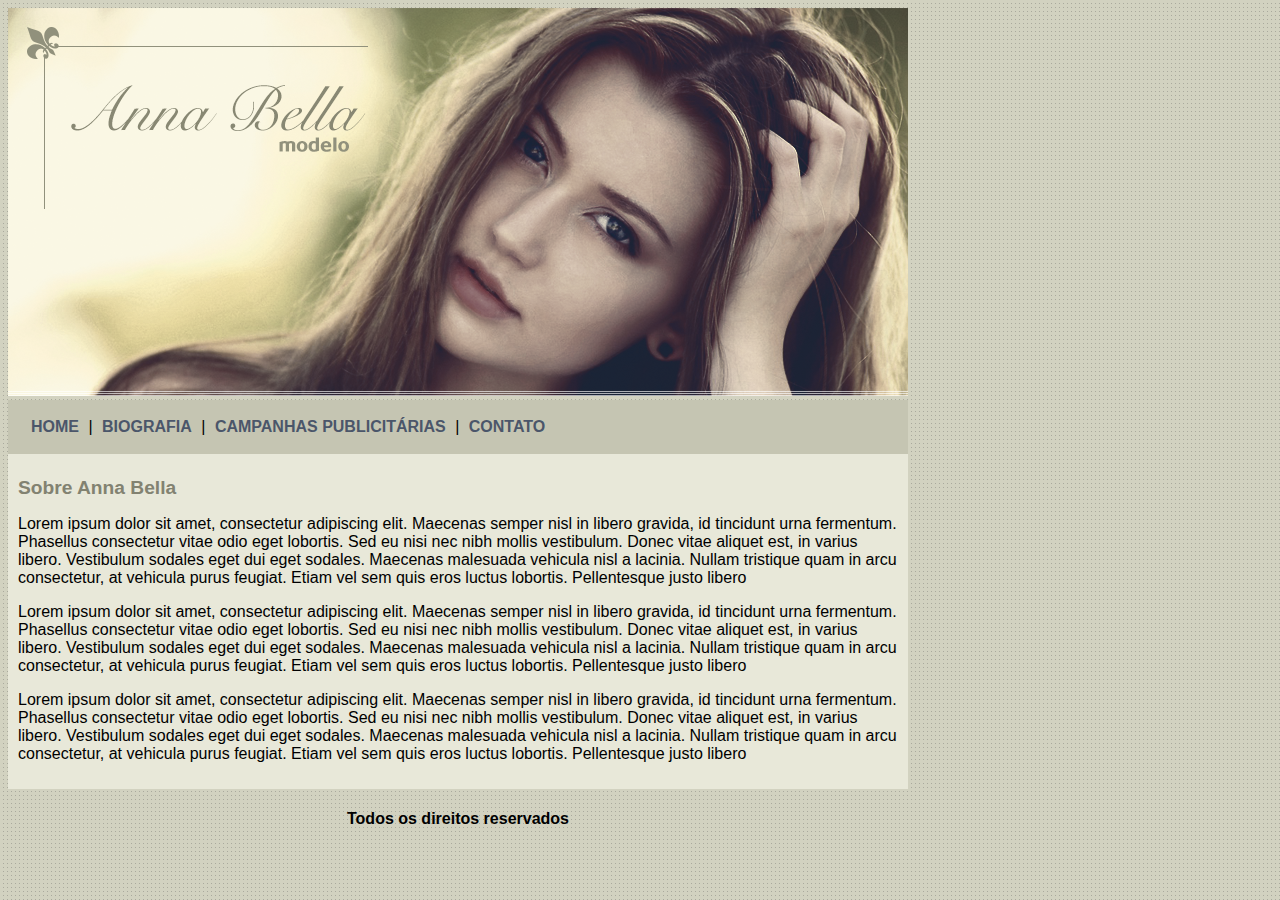
<file: index.html>
<!DOCTYPE html>
<html>

	<head>
		<title>Anna Bella Oficial</title>
		<meta charset="utf-8">

		<link rel="stylesheet" type="text/css" href="estilo.css">

	</head>

	<body>

		<div id="principal">
			<img src="imagens/capa.png">
		

			<div id="menu">
				<a href="index.html">HOME</a> |
				<a href="biografia.html">BIOGRAFIA</a> |
				<a href="campanhas-publicitarias.html">CAMPANHAS PUBLICITÁRIAS</a> |
				<a href="contato.html">CONTATO</a>
			</div>

			<div id="conteudo"><!-- inicio conteudo -->
				
				<h1>Sobre Anna Bella</h1>
				<p>
					Lorem ipsum dolor sit amet, consectetur adipiscing elit. Maecenas semper nisl in libero gravida, id tincidunt urna fermentum. Phasellus consectetur vitae odio eget lobortis. Sed eu nisi nec nibh mollis vestibulum. Donec vitae aliquet est, in varius libero. Vestibulum sodales eget dui eget sodales. Maecenas malesuada vehicula nisl a lacinia. Nullam tristique quam in arcu consectetur, at vehicula purus feugiat. Etiam vel sem quis eros luctus lobortis. Pellentesque justo libero
				</p>

				<p>
					Lorem ipsum dolor sit amet, consectetur adipiscing elit. Maecenas semper nisl in libero gravida, id tincidunt urna fermentum. Phasellus consectetur vitae odio eget lobortis. Sed eu nisi nec nibh mollis vestibulum. Donec vitae aliquet est, in varius libero. Vestibulum sodales eget dui eget sodales. Maecenas malesuada vehicula nisl a lacinia. Nullam tristique quam in arcu consectetur, at vehicula purus feugiat. Etiam vel sem quis eros luctus lobortis. Pellentesque justo libero
				</p>

				<p>
					Lorem ipsum dolor sit amet, consectetur adipiscing elit. Maecenas semper nisl in libero gravida, id tincidunt urna fermentum. Phasellus consectetur vitae odio eget lobortis. Sed eu nisi nec nibh mollis vestibulum. Donec vitae aliquet est, in varius libero. Vestibulum sodales eget dui eget sodales. Maecenas malesuada vehicula nisl a lacinia. Nullam tristique quam in arcu consectetur, at vehicula purus feugiat. Etiam vel sem quis eros luctus lobortis. Pellentesque justo libero
				</p>

			</div><!-- fim conteudo -->

			<div id="rodape">
				<h4 class="centralizar">Todos os direitos reservados</h4>
			</div>

		</div>

	</body>

</html>
</file>
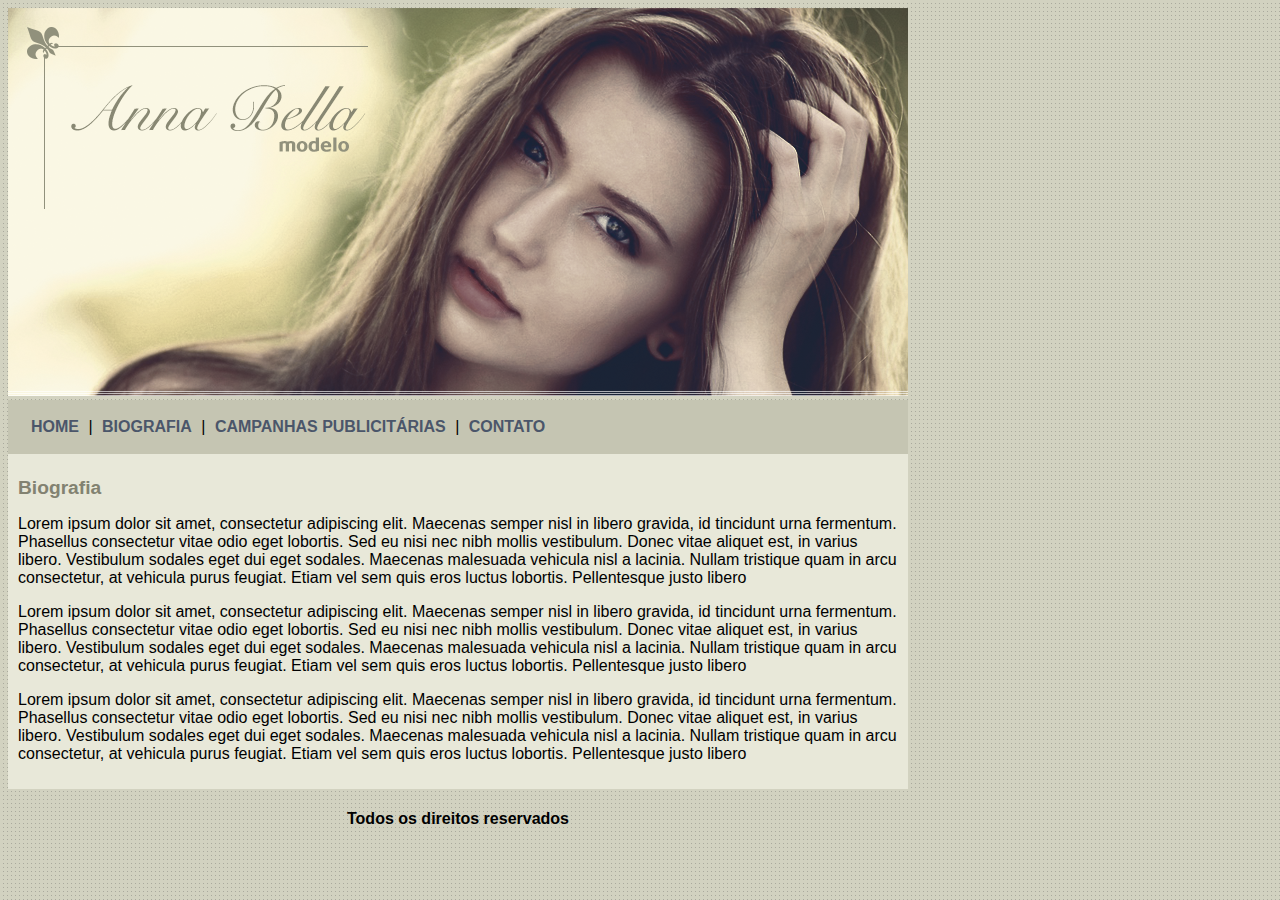
<file: biografia.html>
<!DOCTYPE html>
<html>

	<head>
		<title>Anna Bella - Biografia</title>
		<meta charset="utf-8">

		<link rel="stylesheet" type="text/css" href="estilo.css">

	</head>

	<body>

		<div id="principal">
			<img src="imagens/capa.png">
		

			<div id="menu">
				<a href="index.html">HOME</a> |
				<a href="biografia.html">BIOGRAFIA</a> |
				<a href="campanhas-publicitarias.html">CAMPANHAS PUBLICITÁRIAS</a> |
				<a href="contato.html">CONTATO</a>
			</div>

			<div id="conteudo"><!-- inicio conteudo -->
				
				<h1>Biografia</h1>
				<p>
					Lorem ipsum dolor sit amet, consectetur adipiscing elit. Maecenas semper nisl in libero gravida, id tincidunt urna fermentum. Phasellus consectetur vitae odio eget lobortis. Sed eu nisi nec nibh mollis vestibulum. Donec vitae aliquet est, in varius libero. Vestibulum sodales eget dui eget sodales. Maecenas malesuada vehicula nisl a lacinia. Nullam tristique quam in arcu consectetur, at vehicula purus feugiat. Etiam vel sem quis eros luctus lobortis. Pellentesque justo libero
				</p>

				<p>
					Lorem ipsum dolor sit amet, consectetur adipiscing elit. Maecenas semper nisl in libero gravida, id tincidunt urna fermentum. Phasellus consectetur vitae odio eget lobortis. Sed eu nisi nec nibh mollis vestibulum. Donec vitae aliquet est, in varius libero. Vestibulum sodales eget dui eget sodales. Maecenas malesuada vehicula nisl a lacinia. Nullam tristique quam in arcu consectetur, at vehicula purus feugiat. Etiam vel sem quis eros luctus lobortis. Pellentesque justo libero
				</p>

				<p>
					Lorem ipsum dolor sit amet, consectetur adipiscing elit. Maecenas semper nisl in libero gravida, id tincidunt urna fermentum. Phasellus consectetur vitae odio eget lobortis. Sed eu nisi nec nibh mollis vestibulum. Donec vitae aliquet est, in varius libero. Vestibulum sodales eget dui eget sodales. Maecenas malesuada vehicula nisl a lacinia. Nullam tristique quam in arcu consectetur, at vehicula purus feugiat. Etiam vel sem quis eros luctus lobortis. Pellentesque justo libero
				</p>

			</div><!-- fim conteudo -->

			<div id="rodape">
				<h4 class="centralizar">Todos os direitos reservados</h4>
			</div>

		</div>

	</body>

</html>
</file>
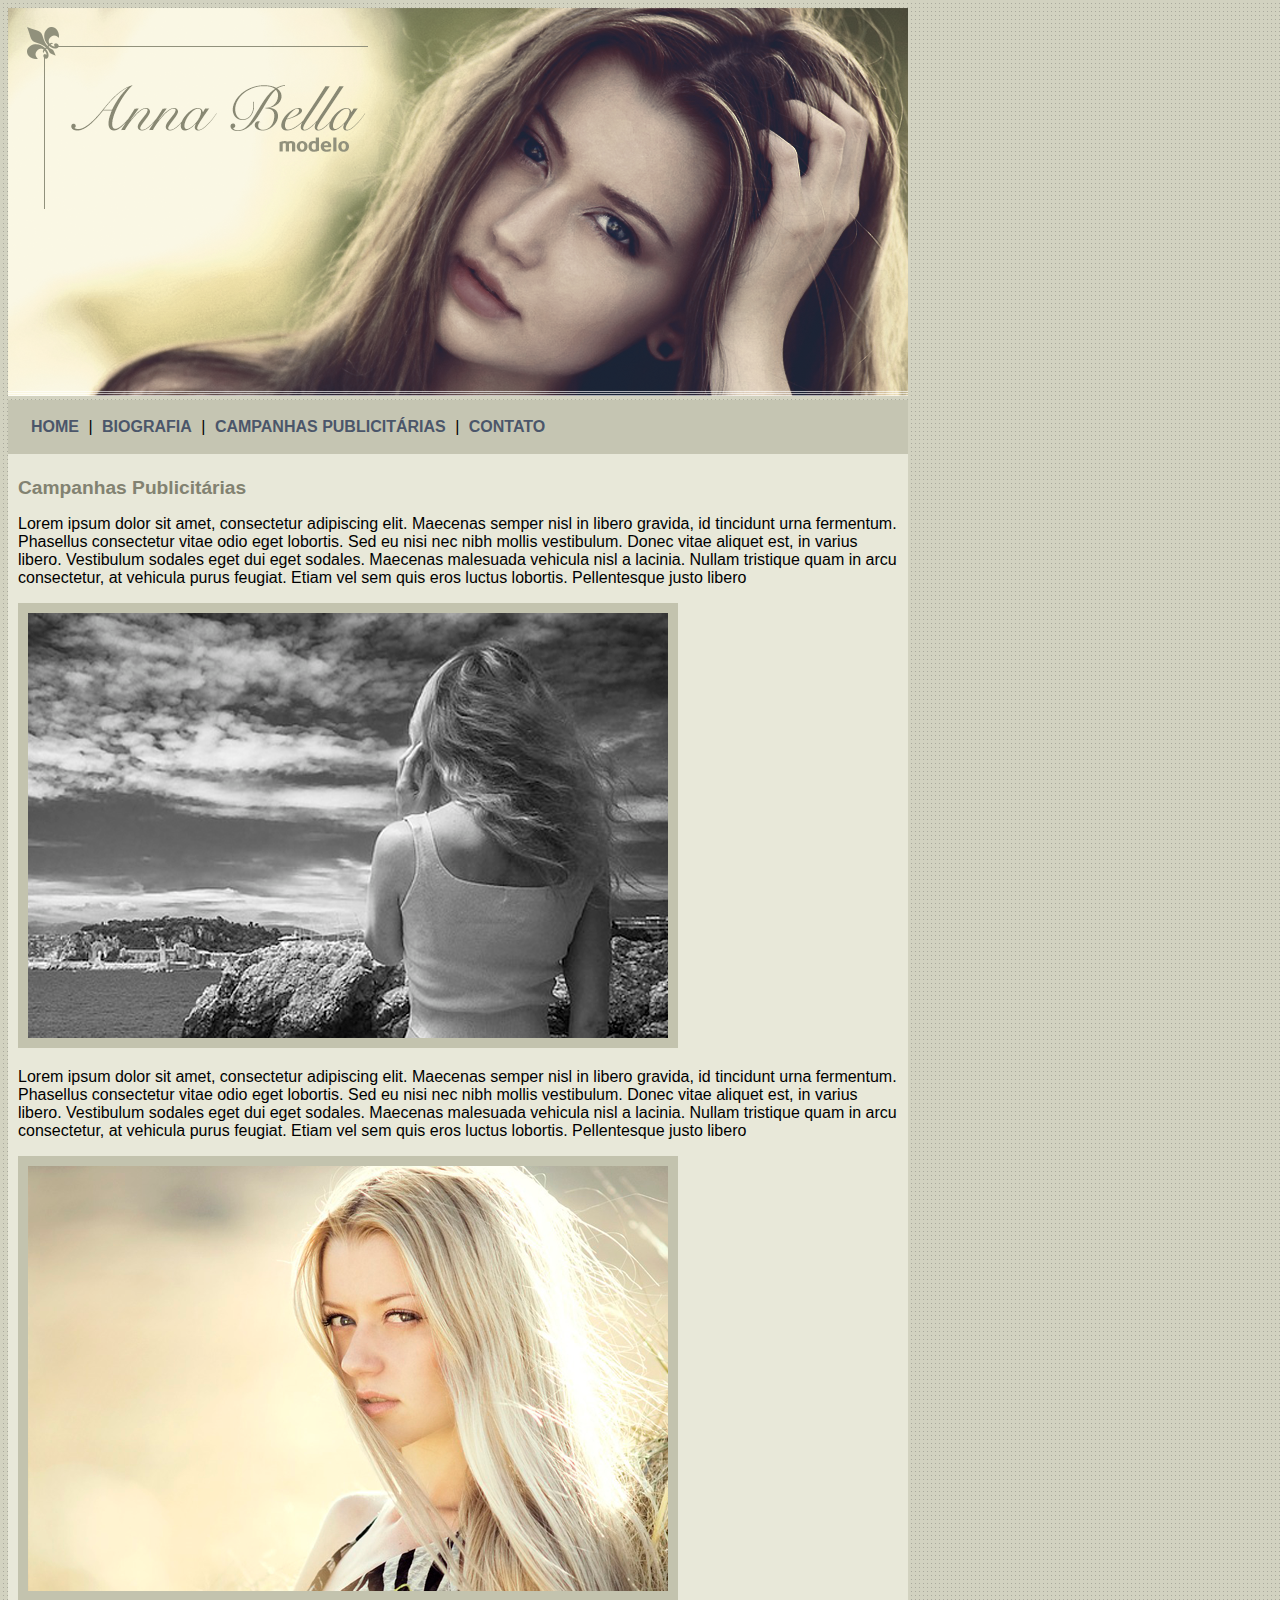
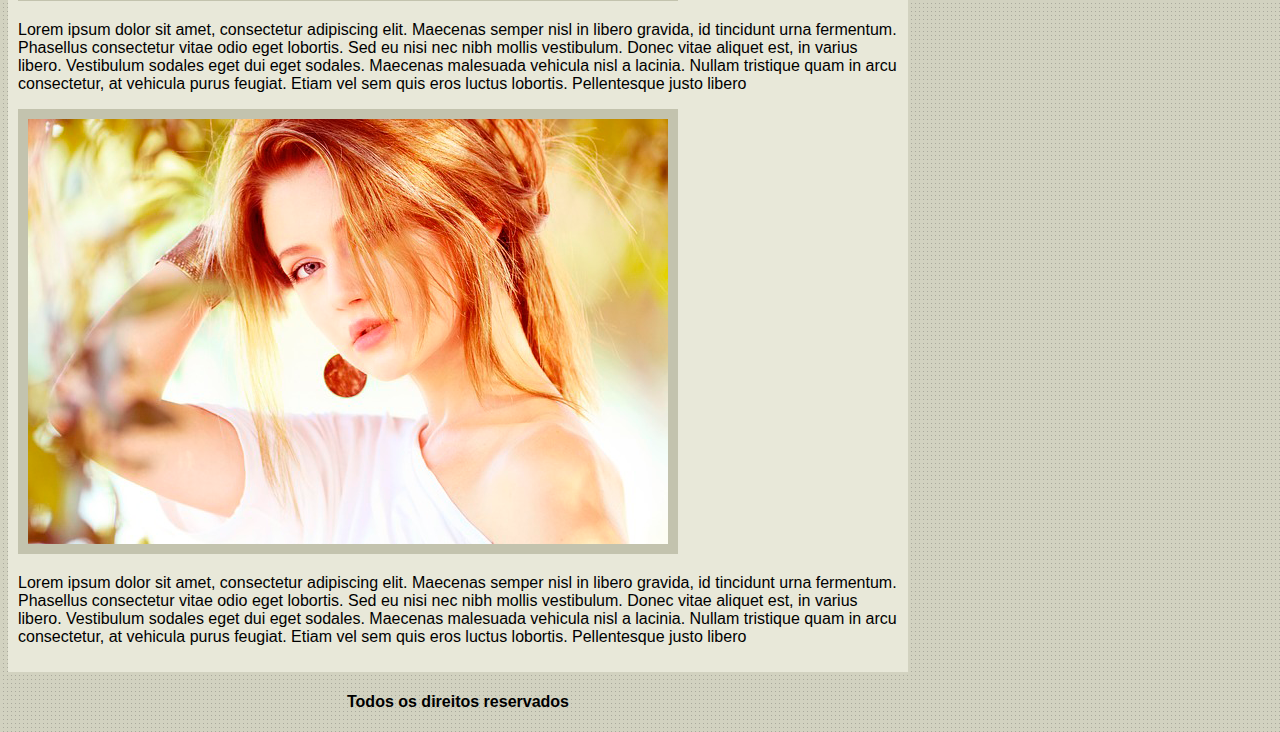
<file: campanhas-publicitarias.html>
<!DOCTYPE html>
<html>

	<head>
		<title>Anna Bella - Campanhas-publicitarias</title>
		<meta charset="utf-8">

		<link rel="stylesheet" type="text/css" href="estilo.css">

	</head>

	<body>

		<div id="principal">
			<img src="imagens/capa.png">
		

			<div id="menu">
				<a href="index.html">HOME</a> |
				<a href="biografia.html">BIOGRAFIA</a> |
				<a href="campanhas-publicitarias.html">CAMPANHAS PUBLICITÁRIAS</a> |
				<a href="contato.html">CONTATO</a>
			</div>

			<div id="conteudo"><!-- inicio conteudo -->
				
				<h1>Campanhas Publicitárias</h1>
				<p>
					Lorem ipsum dolor sit amet, consectetur adipiscing elit. Maecenas semper nisl in libero gravida, id tincidunt urna fermentum. Phasellus consectetur vitae odio eget lobortis. Sed eu nisi nec nibh mollis vestibulum. Donec vitae aliquet est, in varius libero. Vestibulum sodales eget dui eget sodales. Maecenas malesuada vehicula nisl a lacinia. Nullam tristique quam in arcu consectetur, at vehicula purus feugiat. Etiam vel sem quis eros luctus lobortis. Pellentesque justo libero
				</p>

				<img src="imagens/foto1.png" class="img-campanha">

				<p>
					Lorem ipsum dolor sit amet, consectetur adipiscing elit. Maecenas semper nisl in libero gravida, id tincidunt urna fermentum. Phasellus consectetur vitae odio eget lobortis. Sed eu nisi nec nibh mollis vestibulum. Donec vitae aliquet est, in varius libero. Vestibulum sodales eget dui eget sodales. Maecenas malesuada vehicula nisl a lacinia. Nullam tristique quam in arcu consectetur, at vehicula purus feugiat. Etiam vel sem quis eros luctus lobortis. Pellentesque justo libero
				</p>

				<img src="imagens/foto2.png" class="img-campanha">

				<p>
					Lorem ipsum dolor sit amet, consectetur adipiscing elit. Maecenas semper nisl in libero gravida, id tincidunt urna fermentum. Phasellus consectetur vitae odio eget lobortis. Sed eu nisi nec nibh mollis vestibulum. Donec vitae aliquet est, in varius libero. Vestibulum sodales eget dui eget sodales. Maecenas malesuada vehicula nisl a lacinia. Nullam tristique quam in arcu consectetur, at vehicula purus feugiat. Etiam vel sem quis eros luctus lobortis. Pellentesque justo libero
				</p>

				<img src="imagens/foto3.png" class="img-campanha">

				<p>
					Lorem ipsum dolor sit amet, consectetur adipiscing elit. Maecenas semper nisl in libero gravida, id tincidunt urna fermentum. Phasellus consectetur vitae odio eget lobortis. Sed eu nisi nec nibh mollis vestibulum. Donec vitae aliquet est, in varius libero. Vestibulum sodales eget dui eget sodales. Maecenas malesuada vehicula nisl a lacinia. Nullam tristique quam in arcu consectetur, at vehicula purus feugiat. Etiam vel sem quis eros luctus lobortis. Pellentesque justo libero
				</p>

			</div><!-- fim conteudo -->

			<div id="rodape">
				<h4 class="centralizar">Todos os direitos reservados</h4>
			</div>

		</div>

	</body>

</html>
</file>
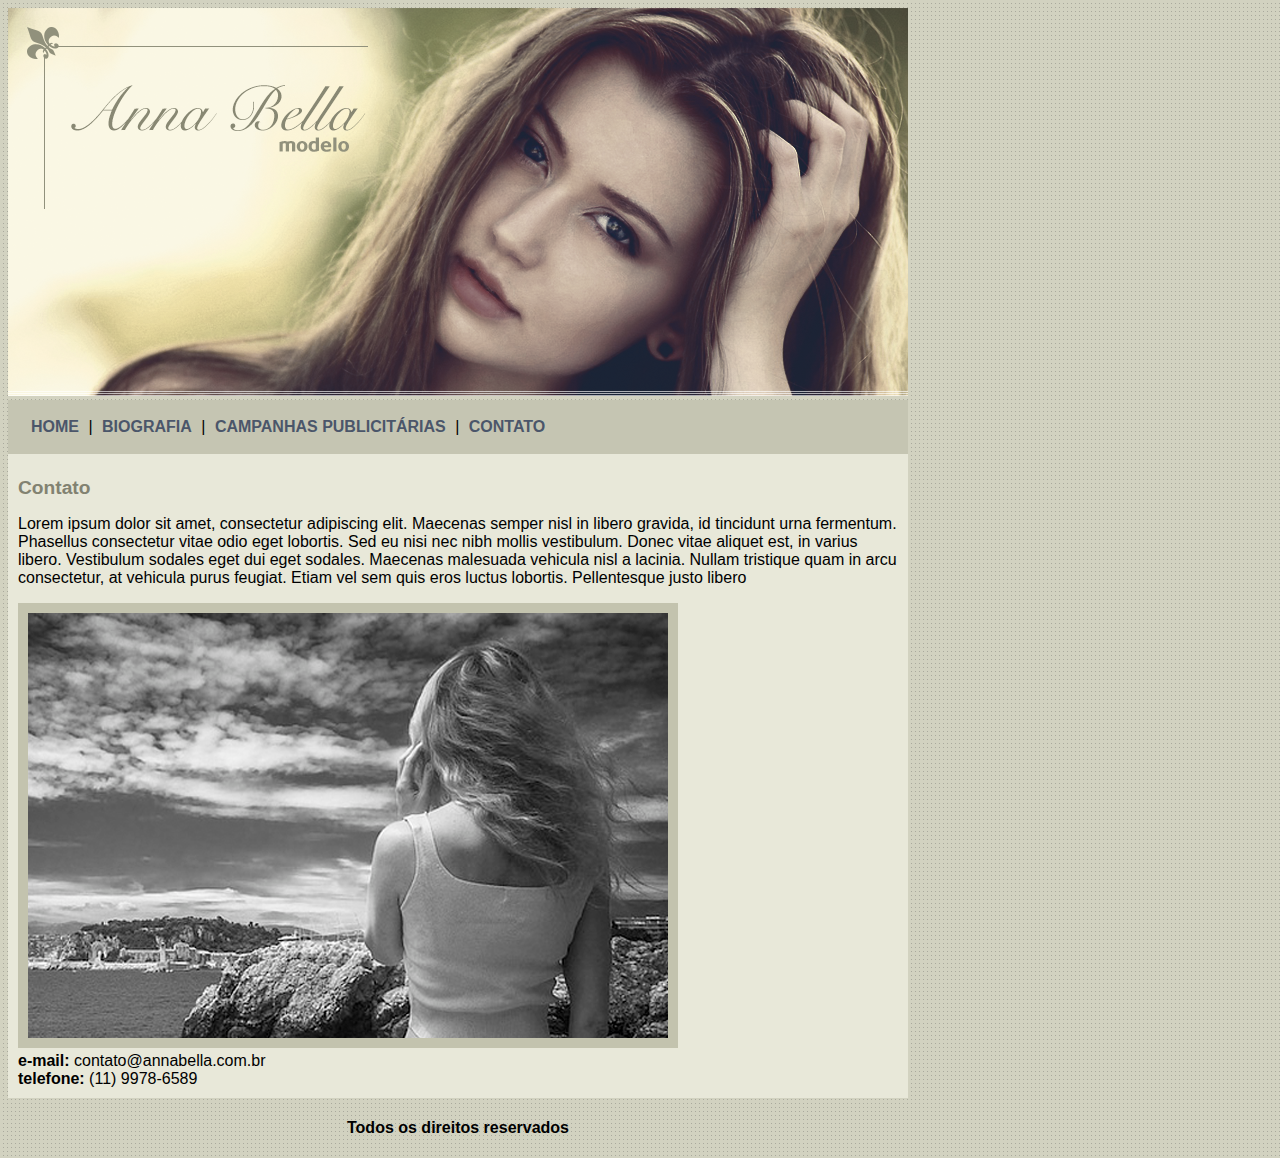
<file: contato.html>
<!DOCTYPE html>
<html>

	<head>
		<title>Anna Bella - Contato</title>
		<meta charset="utf-8">

		<link rel="stylesheet" type="text/css" href="estilo.css">

	</head>

	<body>

		<div id="principal">
			<img src="imagens/capa.png">
		

			<div id="menu">
				<a href="index.html">HOME</a> |
				<a href="biografia.html">BIOGRAFIA</a> |
				<a href="campanhas-publicitarias.html">CAMPANHAS PUBLICITÁRIAS</a> |
				<a href="contato.html">CONTATO</a>
			</div>

			<div id="conteudo"><!-- inicio conteudo -->
				
				<h1>Contato</h1>
				<p>
					Lorem ipsum dolor sit amet, consectetur adipiscing elit. Maecenas semper nisl in libero gravida, id tincidunt urna fermentum. Phasellus consectetur vitae odio eget lobortis. Sed eu nisi nec nibh mollis vestibulum. Donec vitae aliquet est, in varius libero. Vestibulum sodales eget dui eget sodales. Maecenas malesuada vehicula nisl a lacinia. Nullam tristique quam in arcu consectetur, at vehicula purus feugiat. Etiam vel sem quis eros luctus lobortis. Pellentesque justo libero
				</p>

				<img src="imagens/foto1.png" class="img-campanha">

				<div>
					<strong>e-mail:</strong> contato@annabella.com.br<br>
					<strong>telefone:</strong> (11) 9978-6589
				</div>

			</div><!-- fim conteudo -->

			<div id="rodape">
				<h4 class="centralizar">Todos os direitos reservados</h4>
			</div>

		</div>

	</body>

</html>
</file>
<file: estilo.css>
body{
	background: #d2d2c1 url('imagens/fundo.png');
	font: 16px Arial, Helvetica, sans-serif;
}

#principal {
	width: 900px;
}

#menu {
	background: #c5c5b2;
	padding: 18px;
}

#conteudo {
	background: #e8e8d9;
	padding: 10px;
}

a {
	color: #4b566a;
	text-decoration: none;
	font-weight: bold;
	padding: 5px;
}

.centralizar {
	text-align: center;
}

.img-campanha {
	border: 10px solid #c3c3ae;
}

h1 {
	color: #828271;
	font-size: 1.2em;
}
</file>
